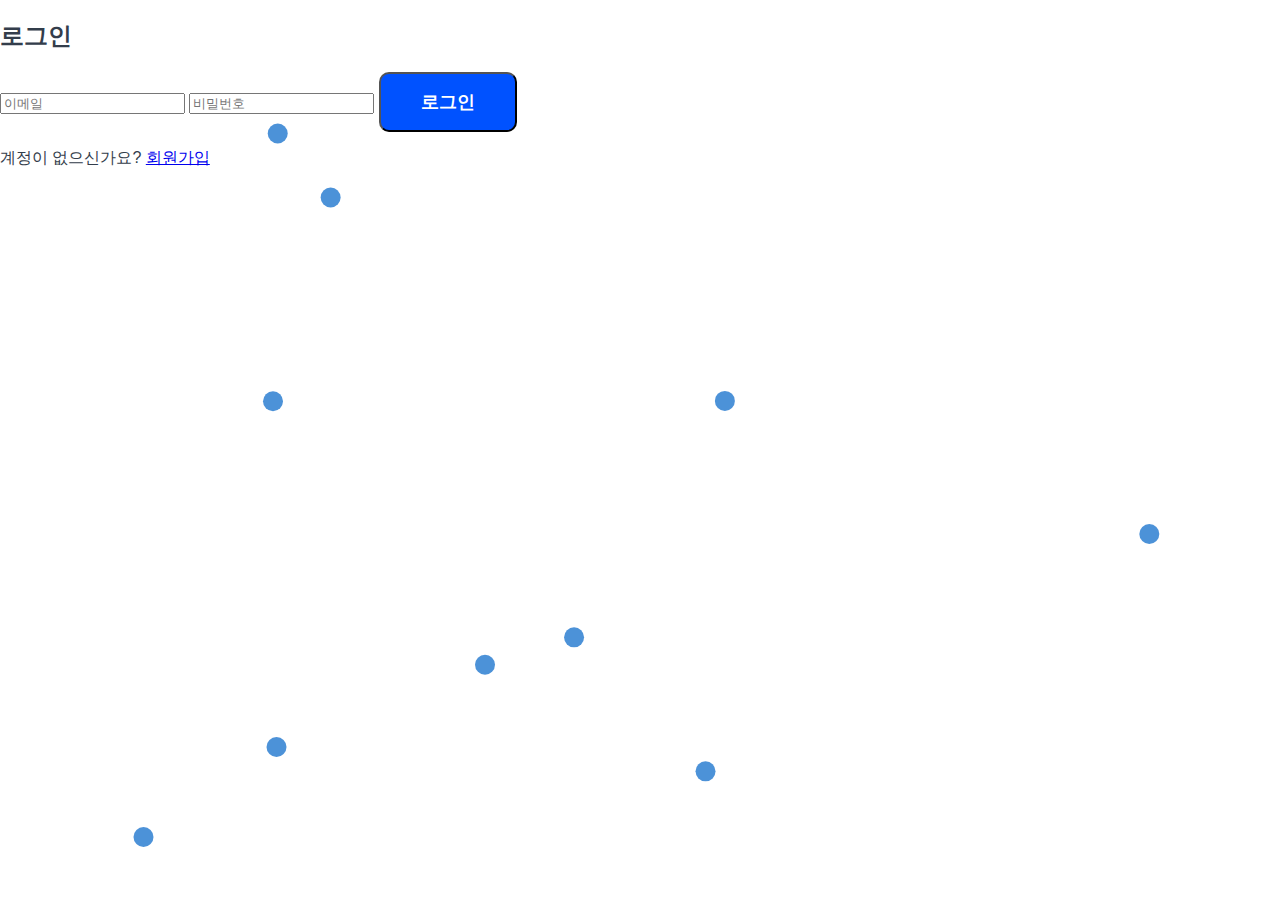
<file: login.html>
<!DOCTYPE html>
<html lang="ko">
<head>
    <meta charset="UTF-8">
    <meta name="viewport" content="width=device-width, initial-scale=1.0">
    <title>로그인 - ABC Company</title>
    <link rel="stylesheet" href="style.css">
</head>
<body>
    <canvas id="interactive-canvas"></canvas>
    <div class="auth-container">
        <div class="auth-form">
            <h2>로그인</h2>
            <form>
                <input type="email" placeholder="이메일" required>
                <input type="password" placeholder="비밀번호" required>
                <button type="submit" class="btn-primary">로그인</button>
            </form>
            <p class="auth-switch">계정이 없으신가요? <a href="signup.html">회원가입</a></p>
        </div>
    </div>
    <script src="script.js"></script>
</body>
</html>
</file>
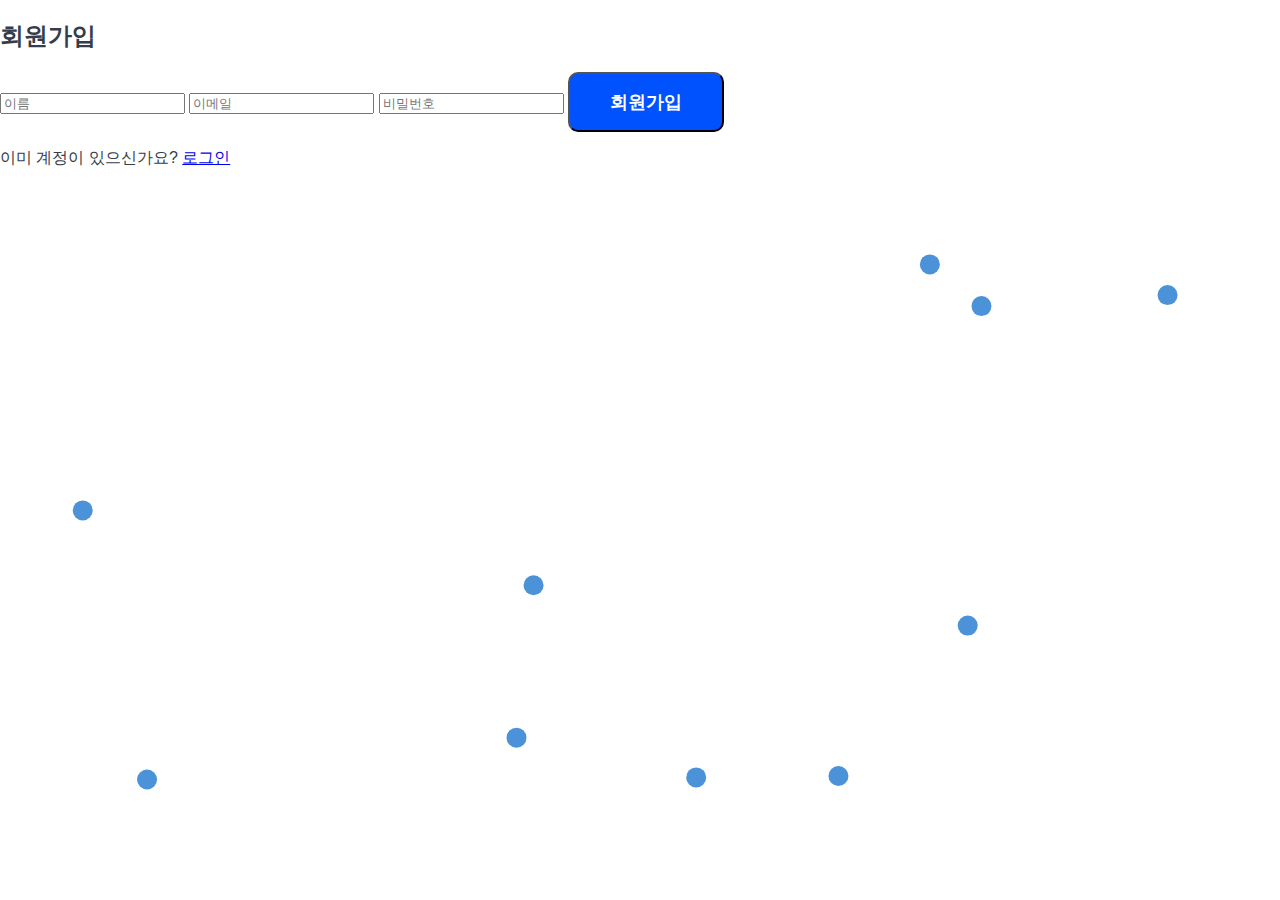
<file: signup.html>
<!DOCTYPE html>
<html lang="ko">
<head>
    <meta charset="UTF-8">
    <meta name="viewport" content="width=device-width, initial-scale=1.0">
    <title>회원가입 - ABC Company</title>
    <link rel="stylesheet" href="style.css">
</head>
<body>
    <canvas id="interactive-canvas"></canvas>
    <div class="auth-container">
        <div class="auth-form">
            <h2>회원가입</h2>
            <form>
                <input type="text" placeholder="이름" required>
                <input type="email" placeholder="이메일" required>
                <input type="password" placeholder="비밀번호" required>
                <button type="submit" class="btn-primary">회원가입</button>
            </form>
            <p class="auth-switch">이미 계정이 있으신가요? <a href="login.html">로그인</a></p>
        </div>
    </div>
    <script src="script.js"></script>
</body>
</html>
</file>
<file: style.css>
:root {
    --primary-blue: #0052FF;
    --secondary-blue: #F0F5FF;
    --dark-blue: #002A80;
    --text-primary: #333D4B;
    --text-secondary: #6B7684;
    --white: #FFFFFF;
    --border-color: #E5E8EB;
}

@import url('https://fonts.googleapis.com/css2?family=Pretendard:wght@400;700&display=swap');

body {
    font-family: 'Pretendard', sans-serif;
    margin: 0;
    color: var(--text-primary);
    -webkit-font-smoothing: antialiased;
    -moz-osx-font-smoothing: grayscale;
}

.container {
    max-width: 1080px;
    margin: 0 auto;
    padding: 0 20px;
}

/* Header */
.site-header {
    position: fixed;
    top: 0;
    left: 0;
    width: 100%;
    background-color: rgba(255, 255, 255, 0.8);
    backdrop-filter: blur(10px);
    z-index: 100;
    transition: background-color 0.3s;
}

.site-header .container {
    display: flex;
    align-items: center;
    justify-content: space-between;
    height: 64px;
}

.logo {
    font-size: 1.5rem;
    font-weight: 700;
    color: var(--primary-blue);
}

.main-nav a {
    margin-left: 2rem;
    text-decoration: none;
    color: var(--text-primary);
    font-weight: 700;
}

/* Hero Section */
#interactive-canvas {
    position: absolute;
    top: 0;
    left: 0;
    width: 100%;
    height: 100%;
    z-index: 1; /* Lower z-index */
}

.hero {
    position: relative; /* Set positioning context */
    padding-top: 64px; /* Header height */
    height: 100vh;
    display: flex;
    align-items: center;
    justify-content: center;
    text-align: center;
    background: linear-gradient(180deg, #87CEEB 0%, #1E90FF 100%);
    overflow: hidden; /* Hide canvas overflow */
}

.hero-content {
    position: relative; /* Ensure content is on top */
    z-index: 2; /* Higher z-index */
}

.hero-content h1 {
    font-size: 12rem;
    font-weight: 700;
    line-height: 1.2;
    margin-bottom: 1rem;
}

.hero-content p {
    font-size: 3.75rem;
    color: var(--text-secondary);
}

/* Content Sections */
.content-section {
    padding: 100px 0;
    opacity: 0;
    transform: translateY(50px);
    transition: opacity 0.6s ease-out, transform 0.6s ease-out;
}

.content-section.visible {
    opacity: 1;
    transform: translateY(0);
}

.section-title {
    font-size: 3rem;
    font-weight: 700;
    margin-bottom: 1rem;
    text-align: center;
}

.section-subtitle {
    font-size: 1.25rem;
    color: var(--text-secondary);
    text-align: center;
    margin-bottom: 4rem;
    line-height: 1.6;
}

.image-container {
    text-align: center;
}

.image-container img {
    max-width: 100%;
    border-radius: 20px;
}

.bg-light {
    background-color: var(--secondary-blue);
}

/* Features Grid */
.features-grid {
    display: grid;
    grid-template-columns: repeat(3, 1fr);
    gap: 2rem;
    text-align: left;
}

.feature-item h3 {
    font-size: 1.5rem;
    font-weight: 700;
    margin-bottom: 0.5rem;
}

.feature-item p {
    color: var(--text-secondary);
    line-height: 1.6;
}

/* Button */
.btn-primary {
    display: inline-block;
    background-color: var(--primary-blue);
    color: var(--white);
    font-size: 1.1rem;
    font-weight: 700;
    text-decoration: none;
    padding: 1rem 2.5rem;
    border-radius: 10px;
    transition: background-color 0.3s;
}

.btn-primary:hover {
    background-color: var(--dark-blue);
}

.text-center {
    text-align: center;
}

/* Footer */
.site-footer {
    background-color: #F9FAFB;
    padding: 2rem 0;
    text-align: center;
    color: var(--text-secondary);
    font-size: 0.9rem;
}

/* Responsive */
@media (max-width: 768px) {
    .hero-content h1 { font-size: 6rem; }
    .hero-content p { font-size: 1.8rem; }
    .section-title { font-size: 2rem; }
    .features-grid { grid-template-columns: 1fr; }
}
</file>
